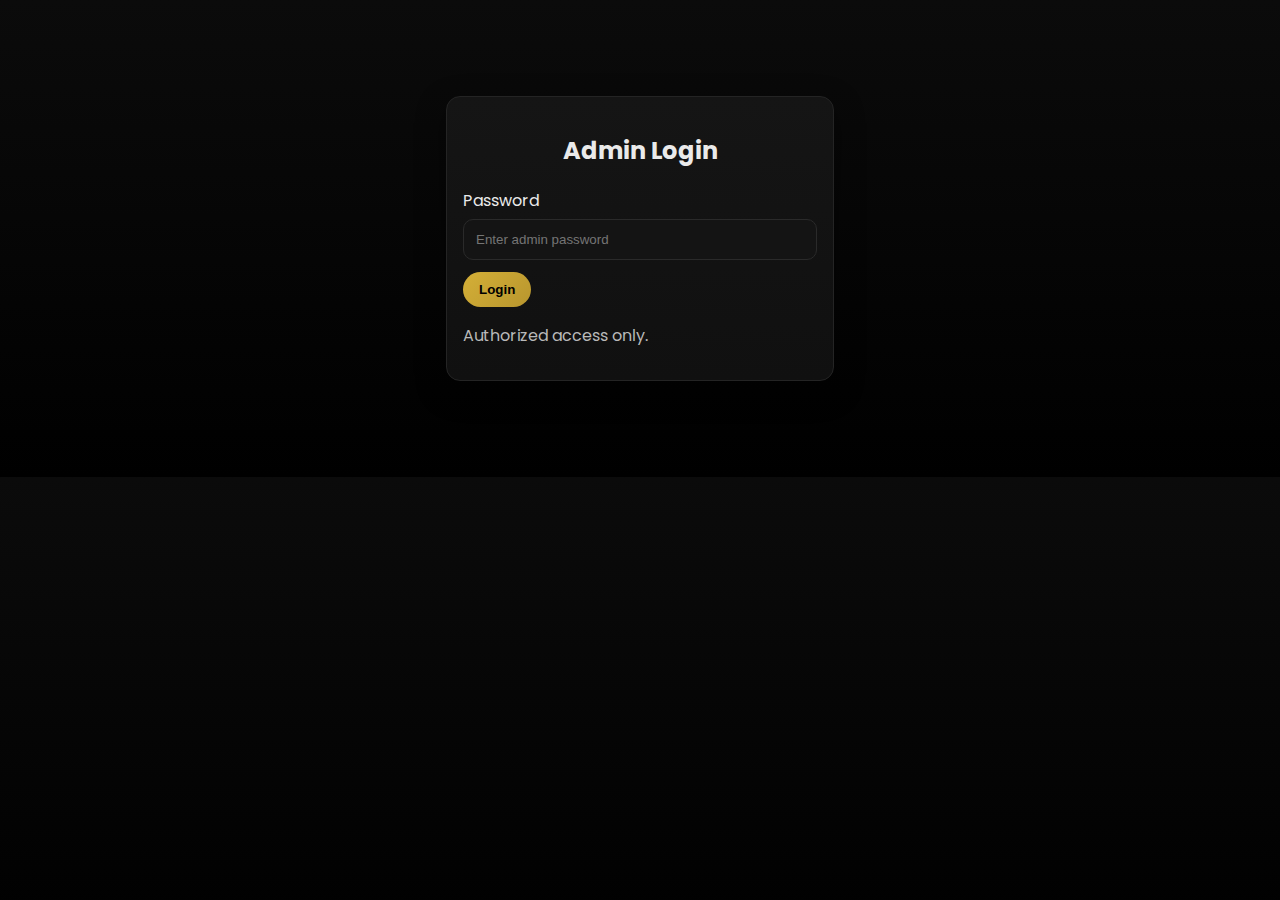
<file: admin.html>
<!DOCTYPE html>
<html lang="en">
<head>
  <meta charset="UTF-8" />
  <title>Valley Notebooks — Admin Panel</title>
  <meta name="viewport" content="width=device-width, initial-scale=1.0" />
  <meta name="theme-color" content="#0b0b0b" />
  <link href="https://fonts.googleapis.com/css2?family=Poppins:wght@300;400;600;700&display=swap" rel="stylesheet">
  <style>
    :root{
      --bg:#0b0b0b;--bg2:#111;--card:#141414;--gold:#d4af37;--gold2:#b8962e;
      --text:#eaeaea;--muted:#b9b9b9;--danger:#ff5a5a;--ok:#4caf50;
      --r:14px;--sh:0 10px 30px rgba(0,0,0,.45)
    }
    *{box-sizing:border-box}
    body{margin:0;font-family:Poppins,system-ui;background:linear-gradient(180deg,var(--bg),#000);color:var(--text)}
    .container{max-width:1200px;margin:auto;padding:16px}
    .hidden{display:none}
    button{cursor:pointer}
    .btn{border:none;border-radius:999px;padding:10px 16px;font-weight:600}
    .btn-gold{background:linear-gradient(135deg,var(--gold),var(--gold2));color:#000}
    .btn-dark{background:#1b1b1b;border:1px solid #2a2a2a;color:var(--text)}
    .topbar{position:sticky;top:0;background:rgba(10,10,10,.8);backdrop-filter:blur(8px);border-bottom:1px solid #1f1f1f}
    .topbar .row{display:flex;align-items:center;justify-content:space-between}
    h1{font-size:22px;margin:0}
    .card{background:linear-gradient(180deg,#151515,#101010);border:1px solid #242424;border-radius:var(--r);box-shadow:var(--sh)}
    .login{max-width:420px;margin:80px auto}
    .login h2{text-align:center}
    .field{margin-bottom:12px}
    .field label{display:block;margin-bottom:6px}
    .field input{
      width:100%;padding:12px;border-radius:10px;background:#141414;border:1px solid #2a2a2a;color:var(--text)
    }
    .toolbar{display:flex;gap:10px;flex-wrap:wrap;margin:12px 0}
    table{width:100%;border-collapse:separate;border-spacing:0 10px}
    th,td{padding:12px;text-align:left}
    thead th{color:var(--muted);font-weight:500}
    tbody tr{background:#111;border:1px solid #242424}
    tbody tr td:first-child{border-radius:12px 0 0 12px}
    tbody tr td:last-child{border-radius:0 12px 12px 0}
    .status{padding:6px 10px;border-radius:999px;font-size:12px}
    .Pending{background:#333}
    .Confirmed{background:#3a3a00;color:#fff}
    .Packed{background:#1b3a3a}
    .Shipped{background:#123a12}
    .Delivered{background:#0b3a1a}
    .Cancelled{background:#3a1212}
    .actions{display:flex;gap:8px}
    .muted{color:var(--muted)}
    .right{text-align:right}
    .footer{padding:20px;color:var(--muted);text-align:center}
    @media(max-width:800px){
      table,thead,tbody,th,td,tr{display:block}
      thead{display:none}
      tbody tr{padding:10px}
      td{padding:6px}
      .right{text-align:left}
    }
  </style>
</head>
<body>

  <!-- LOGIN -->
  <section id="loginSection" class="container login">
    <div class="card container">
      <h2>Admin Login</h2>
      <div class="field">
        <label>Password</label>
        <input id="adminPass" type="password" placeholder="Enter admin password" />
      </div>
      <button class="btn btn-gold" id="loginBtn">Login</button>
      <p class="muted">Authorized access only.</p>
    </div>
  </section>

  <!-- DASHBOARD -->
  <section id="dashSection" class="hidden">
    <div class="topbar">
      <div class="container row">
        <h1>Valley Notebooks — Orders</h1>
        <div class="actions">
          <button class="btn btn-dark" id="refreshBtn">Refresh</button>
          <button class="btn btn-dark" id="exportBtn">Export CSV</button>
          <button class="btn btn-gold" id="logoutBtn">Logout</button>
        </div>
      </div>
    </div>

    <div class="container">
      <div class="toolbar">
        <span class="muted">Total Orders: <strong id="count">0</strong></span>
      </div>

      <div class="card">
        <table>
          <thead>
            <tr>
              <th>Order ID</th>
              <th>Customer</th>
              <th>Phone</th>
              <th>Qty</th>
              <th>Amount</th>
              <th>Status</th>
              <th class="right">Actions</th>
            </tr>
          </thead>
          <tbody id="rows"></tbody>
        </table>
      </div>
    </div>

    <div class="footer">© Valley Notebooks — Admin Panel</div>
  </section>

<script>
  const API_BASE = "/api";
  const ADMIN_KEY = "vn_admin_auth";
  const PASS_HASH = "vn_admin_123"; // simple gate (protect page access)

  const qs = s => document.querySelector(s);
  const rows = qs("#rows");

  function isAuthed(){ return localStorage.getItem(ADMIN_KEY)==="1"; }
  function setAuthed(v){ localStorage.setItem(ADMIN_KEY, v?"1":"0"); }

  function showDash(){
    qs("#loginSection").classList.add("hidden");
    qs("#dashSection").classList.remove("hidden");
    loadOrders();
  }
  function showLogin(){
    qs("#dashSection").classList.add("hidden");
    qs("#loginSection").classList.remove("hidden");
  }

  qs("#loginBtn").onclick = () => {
    const p = qs("#adminPass").value.trim();
    if(p === PASS_HASH){ setAuthed(true); showDash(); }
    else alert("Invalid password");
  };
  qs("#logoutBtn").onclick = () => { setAuthed(false); showLogin(); };
  qs("#refreshBtn").onclick = loadOrders;

  async function loadOrders(){
    rows.innerHTML = "<tr><td>Loading…</td></tr>";
    const r = await fetch(API_BASE + "/admin/orders");
    const data = await r.json();
    qs("#count").textContent = data.length;
    rows.innerHTML = "";
    data.forEach(o => {
      const tr = document.createElement("tr");
      tr.innerHTML = `
        <td>${o.orderId}</td>
        <td>${o.name}</td>
        <td>${o.phone}</td>
        <td>${o.totalQty}</td>
        <td>₹${o.totalAmount}</td>
        <td><span class="status ${o.status}">${o.status}</span></td>
        <td class="right">
          <select data-id="${o.orderId}">
            ${["Pending","Confirmed","Packed","Shipped","Delivered","Cancelled"]
              .map(s=>`<option ${s===o.status?"selected":""}>${s}</option>`).join("")}
          </select>
          <button class="btn btn-dark" data-print="${o.orderId}">Invoice</button>
        </td>
      `;
      rows.appendChild(tr);
    });

    rows.querySelectorAll("select").forEach(sel=>{
      sel.onchange = async () => {
        await fetch(API_BASE + "/admin/order/" + sel.dataset.id,{
          method:"PUT",headers:{"Content-Type":"application/json"},
          body:JSON.stringify({status:sel.value})
        });
      };
    });

    rows.querySelectorAll("button[data-print]").forEach(b=>{
      b.onclick = ()=> printInvoice(b.dataset.print);
    });
  }

  function printInvoice(orderId){
    const w = window.open("", "_blank");
    w.document.write("<h2>Valley Notebooks — Invoice</h2><p>Order ID: "+orderId+"</p>");
    w.print();
  }

  qs("#exportBtn").onclick = async () => {
    const r = await fetch(API_BASE + "/admin/orders");
    const data = await r.json();
    const head = Object.keys(data[0]||{}).join(",");
    const body = data.map(o=>Object.values(o).join(",")).join("\n");
    const blob = new Blob([head+"\n"+body],{type:"text/csv"});
    const a = document.createElement("a");
    a.href = URL.createObjectURL(blob);
    a.download = "orders.csv";
    a.click();
  };

  if(isAuthed()) showDash();
</script>
</body>
  </html>
</file>
